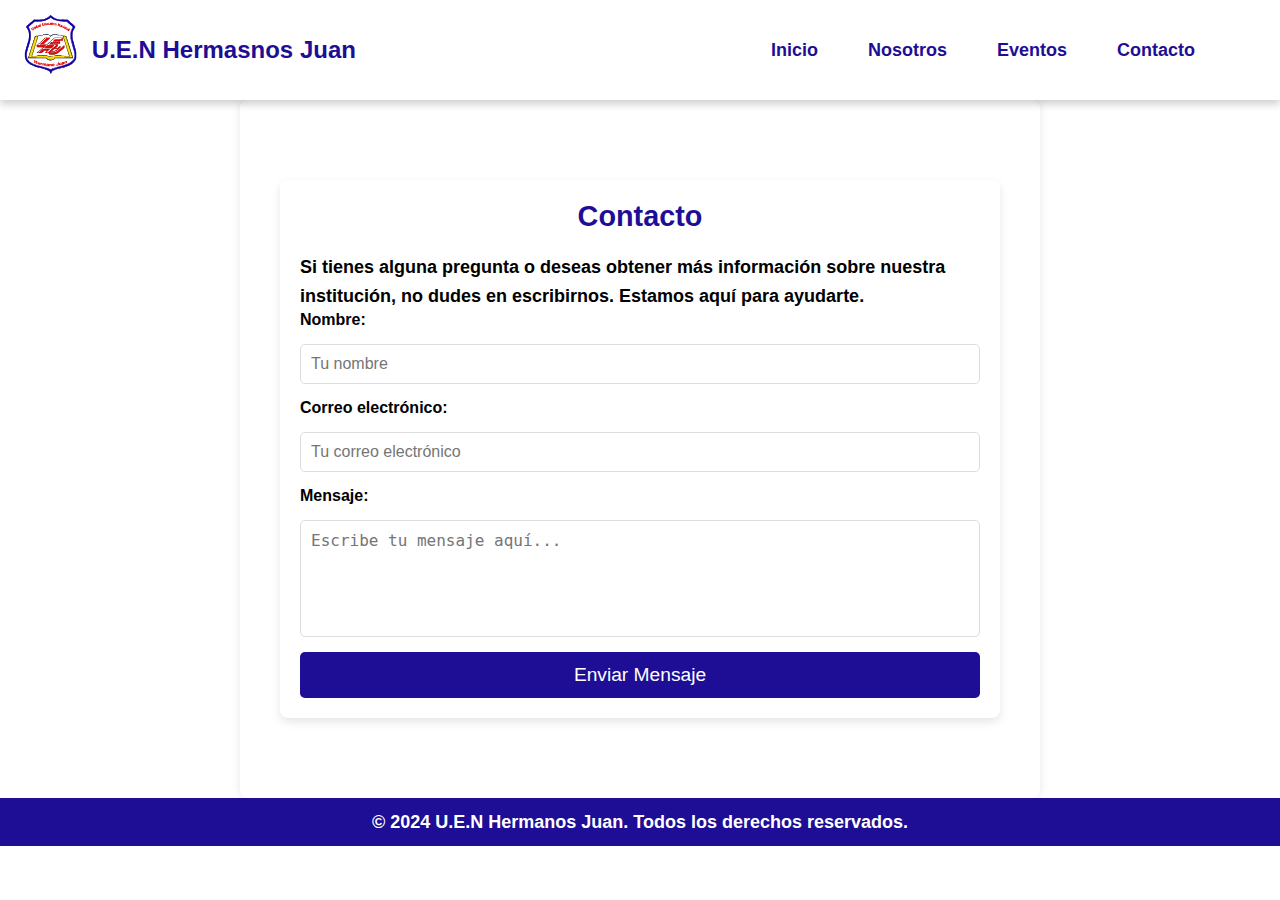
<file: contacto.html>
<!DOCTYPE html>
<html lang="es">
<head>
    <meta charset="UTF-8">
    <meta name="viewport" content="width=device-width, initial-scale=1.0">
    <title>Contacto - U.E.N Hermanos Juan</title>
    <link rel="stylesheet" href="/estilos.css">
</head>
<body>
    <header class="menu-container">
        <div class="logo-title">
            <img src="/Recursos/HJ-logo.svg" alt="Logo" class="logo">
            <h1 class="title">U.E.N Hermasnos Juan</h1>
        </div>
        <input type="checkbox" id="menu-toggle" class="menu-toggle">
        <label for="menu-toggle" class="menu-icon">
            <span></span>
            <span></span>
            <span></span>
        </label>
        <nav class="menu">
            <ul>
                <li><a href="/index.html">Inicio</a></li>
                <li><a href="/sobrenosotros.html">Nosotros</a></li>
                <li><a href="/eventos">Eventos</a></li>
                <li><a href="/contacto.html">Contacto</a></li>
                <li><a href="/info.html"></a></li>
            </ul>
        </nav>
    </header>
    
    <div class="contacto">
        <main class="main-content">
            <section id="contacto">
                <h2>Contacto</h2>
                <p>Si tienes alguna pregunta o deseas obtener más información sobre nuestra institución, no dudes en escribirnos. Estamos aquí para ayudarte.</p>
                <form action="mailto:contacto@hermanosjuan.edu.ve" method="post" enctype="text/plain">
                    <label for="nombre">Nombre:</label>
                    <input type="text" id="nombre" name="nombre" placeholder="Tu nombre" required>
                    
                    <label for="correo">Correo electrónico:</label>
                    <input type="email" id="correo" name="correo" placeholder="Tu correo electrónico" required>
                    
                    <label for="mensaje">Mensaje:</label>
                    <textarea id="mensaje" name="mensaje" rows="5" placeholder="Escribe tu mensaje aquí..." required></textarea>
                    
                    <button type="submit">Enviar Mensaje</button>
                </form>
            </section>
        </main>
    </div>

    <footer class="footer">
        <p>© 2024 U.E.N Hermanos Juan. Todos los derechos reservados.</p>
    </footer>
</body>
</html>
</file>
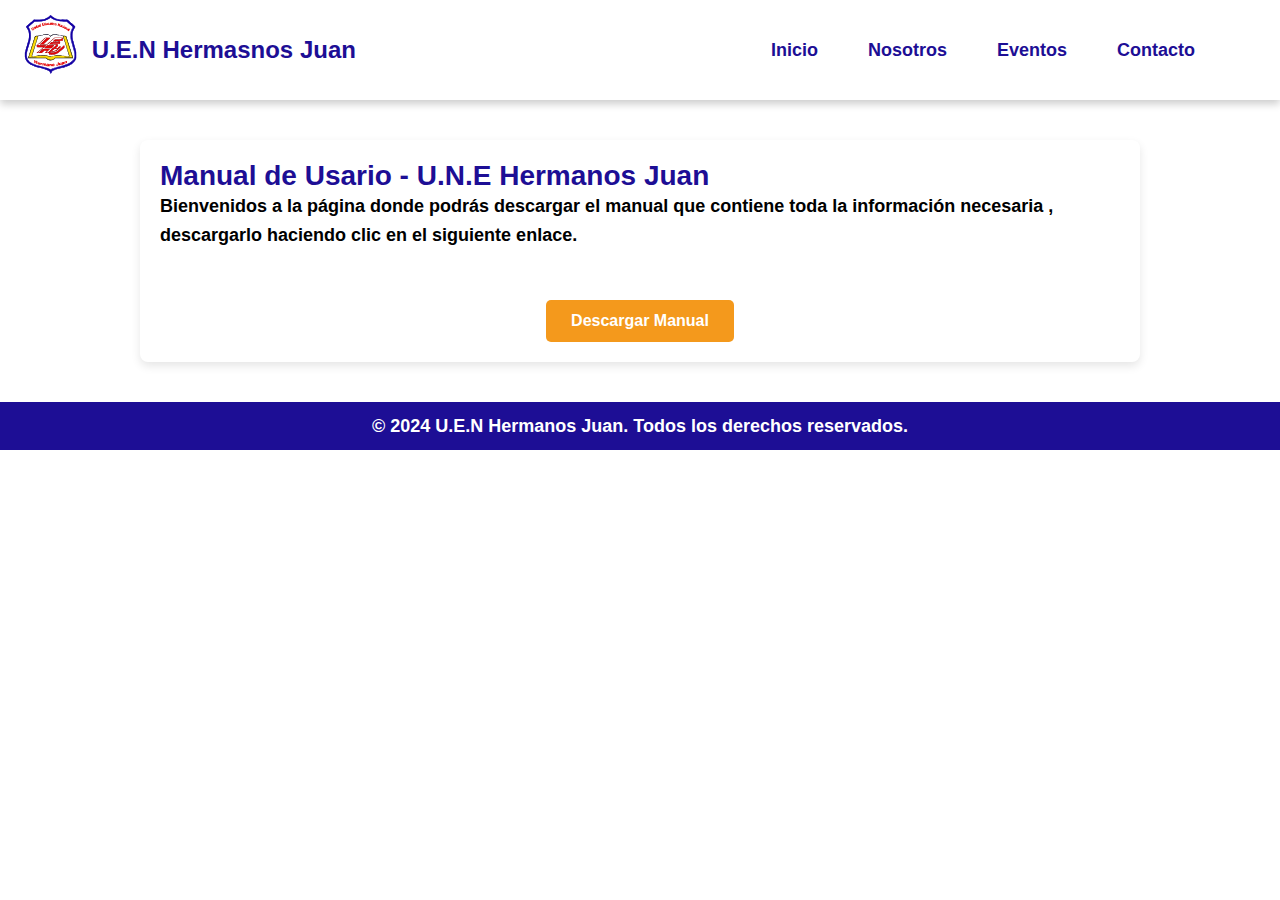
<file: info.html>
<!DOCTYPE html>
<html lang="es">
<head>
    <meta charset="UTF-8">
    <meta name="viewport" content="width=device-width, initial-scale=1.0">
    <title>Contacto - U.E.N Hermanos Juan</title>
    <link rel="stylesheet" href="/estilos.css">
</head>
<body>
    <header class="menu-container">
        <div class="logo-title">
            <img src="/Recursos/HJ-logo.svg" alt="Logo" class="logo">
            <h1 class="title">U.E.N Hermasnos Juan</h1>
        </div>
        <input type="checkbox" id="menu-toggle" class="menu-toggle">
        <label for="menu-toggle" class="menu-icon">
            <span></span>
            <span></span>
            <span></span>
        </label>
        <nav class="menu">
            <ul>
                <li><a href="/index.html">Inicio</a></li>
                <li><a href="/sobrenosotros.html">Nosotros</a></li>
                <li><a href="/eventos">Eventos</a></li>
                <li><a href="/contacto.html">Contacto</a></li>
                <li><a href="/info.html"></a></li>
            </ul>
        </nav>
    </header>
    
<section>
    <div class="content">
        <h2>Manual de Usario - U.N.E Hermanos Juan</h2>
        
   
<p>Bienvenidos a la página donde podrás descargar el manual que contiene toda la información necesaria , descargarlo haciendo clic en el siguiente enlace.</p>
    

</div>

    <div class="download-section">
        <a href="/manual.pdf" class="download-button" download>Descargar Manual</a>
    
    </div>
</div>
</section>

    

    <footer class="footer">
        <p>© 2024 U.E.N Hermanos Juan. Todos los derechos reservados.</p>
    </footer>
</body>
</html>
</file>
<file: estilos.css>
/* Reset básico */
* {
    margin: 0;
    padding: 0;
    box-sizing: border-box;
}

body {
    font-family: Arial, sans-serif;
    font-weight: bold;
    font-size: 18px;
}

.menu-container {
    display: flex;
    align-items: center;
    justify-content: space-between;
    background-color: white ;
    color: #1d0e95;
    padding: 10px 20px;
    position: relative;
    box-shadow: 0 4px 8px rgba(0, 0, 0, 0.2); 
}

.logo-title {
    display: flex;
    align-items: center;
}

.logo {
    height: 80px;
    margin-right: 10px;
}

.title {
    font-size: 1.5rem;
}

.menu-toggle {
    display: none;
}

.menu-icon {
    display: none;
    cursor: pointer;
}

.menu-icon span {
    display: block;
    width: 25px;
    height: 3px;
    background-color: #1d0e95;
    margin: 5px 0;
    transition: 0.3s;
}

.menu {
    display: flex;
}

.menu ul {
    display: flex;
    list-style: none;
}

.menu li {
    margin-left: 20px;
}

.menu a {
    color: white;
    text-decoration: none;
    transition: color 0.3s;
}

.menu a {
    color: #1d0e95; 
    text-decoration: none; 
    padding: 10px 15px; 
    transition: color 0.3s, background-color 0.3s, transform 0.3s; 
    display: inline-block; 
    border-radius: 5px; 
}

.menu a:hover {
    color: #3a2f8d; 
    background-color: rgba(255, 217, 0, 0.705); 
    transform: translateY(-2px); 
    box-shadow: 0 4px 8px rgba(0, 0, 0, 0.2); 
}

.container {
    display: flex;
    flex-wrap: wrap;
    gap: 20px;
    padding: 20px;
}

.main-content {
    flex: 2;
    padding: 20px;
}

.sidebar {
    flex: 1;
    padding: 20px;
    background: #f4f4f4;
    border-radius: 8px;
}

section {
    margin-bottom: 20px;
    background: #fff;
    padding: 15px;
    border-radius: 8px;
    box-shadow: 0 4px 6px rgba(0, 0, 0, 0.1);
}

section h2 {
    color: #1d0e95;
}

.responsive-img {
    width: 100%;
    height: auto;
    border-radius: 8px;
    margin-bottom: 15px;
}

.footer {
    
    position :relative;
    background: #1d0e95;
    color: white;
    text-align: center;
    padding: 10px;
    position: relative; 
}

ul {
    list-style: none;
    padding: 0;
}

ul li {
    margin: 10px 0;
}

ul li a {
    text-decoration: none;
    color: #1d0e95;
}

ul li a:hover {
    color: #000;
}

@media (max-width: 768px) {
    .container {
        flex-direction: column;
    }

    .main-content {
        order: 1;
    }

    .sidebar {
        order: 2;
    }

    section {
        text-align: center;
    }

    .footer {
        padding: 20px;
        position: relative;
    }
}


    /* Responsivo */
@media (max-width: 768px) {
    .menu {
        display: none; 
        flex-direction: column; 
        position: absolute; 
        top: 100%; 
        left: 0;
        width: 100%; 
        background-color: #dbdada; 
        align-items: center; 
        box-shadow: 0 6px 10px rgba(0, 0, 0, 0.2);
        z-index: 1;
    }

    .menu ul {
        flex-direction: column; 
        padding: 0; 
        margin: 10px; 
        list-style-type: none; 
    }

    .menu li {
        margin: 10px 0; 
        width: 100%; 
        border-bottom: 2px solid #FFD700; 
    }

    .menu-icon {
        display: block; 
    }

    .menu-toggle:checked + .menu-icon + .menu {
        display: flex; 
    }

    .title {
        display: none; 
    }
    
    .logo-title {
        display: flex;
        align-items: center;
        justify-content: center; 
        width: 100%; 
    }
    
    .logo {
        height: 100px; 
        margin: 0 auto; 
    }

    
}



/* Contacto */
.contacto {
    padding: 20px;
    max-width: 800px;
    margin: 0 auto;
    background: white;
    box-shadow: 0 0 10px rgba(0, 0, 0, 0.1);
    border-radius: 8px;
}

.contacto h2 {
    text-align: center;
    color: #1d0e95;
    margin-bottom: 20px;
    font-size: 1.8rem;
}

.contacto form {
    display: flex;
    flex-direction: column;
    gap: 15px;
}

.contacto label {
    font-weight: bold;
    font-size: 1rem;
}

.contacto input,
.contacto textarea {
    padding: 10px;
    border: 1px solid #ddd;
    border-radius: 5px;
    font-size: 1rem;
    width: 100%;
}

.contacto textarea {
    resize: none;
}

.contacto button {
    background-color: #1d0e95;
    color: white;
    padding: 12px;
    border: none;
    border-radius: 5px;
    cursor: pointer;
    text-align: center;
    font-size: 1.2rem;
    transition: background-color 0.3s ease;
}

.contacto button:hover {
    background-color: #2e1ac2;
}

/* Responsividad */
@media (max-width: 768px) {
    .contacto {
        padding: 15px;
        max-width: 100%;
        margin: 0 10px;
    }

    .contacto h2 {
        font-size: 1.5rem;
    }

    .contacto label {
        font-size: 0.9rem;
    }

    .contacto input,
    .contacto textarea {
        font-size: 0.9rem;
        padding: 8px;
    }

    .contacto button {
        font-size: 1rem;
        padding: 10px;
    }
}

 
/* Informacion*/
section {
    padding: 20px;
    background-color: white;
    max-width: 1000px;
    margin: 40px auto;
    border-radius: 8px;
    box-shadow: 0 4px 10px rgba(0, 0, 0, 0.1);
}

.content {
    margin-bottom: 30px;
}

h2 {
    color: #1d0e95;
    font-size: 28px;
}

p {
    line-height: 1.6;
}

.historical-review, .biography, .mission-vision {
    margin-bottom: 20px;
    background-color: #fff;
    padding: 15px;
    border-radius: 8px;
    box-shadow: 0 2px 4px rgba(0, 0, 0, 0.1);
}

.historical-review h2, .biography h2, .mission-vision h2 {
    color: #1d0e95;
    margin-bottom: 10px;
}
.download-section {
    text-align: center;
}

.download-button {
    background-color: #F4991C;
    color: white;
    padding: 12px 25px;
    font-size: 16px;
    text-decoration: none;
    border-radius: 5px;
    display: inline-block;
    margin-top: 20px;
}

/* Eventos */
.events-section {
    margin: 20px auto;
    padding: 20px;
    background-color: #fff;
    border-radius: 8px;
    box-shadow: 0 2px 4px rgba(0, 0, 0, 0.1);
    max-width: 900px;
}

.events-section h2 {
    color: #1d0e95;
    margin-bottom: 20px;
    text-align: center;
    font-size: 1.8rem;
}

.event {
    border-bottom: 1px solid #ddd;
    padding: 15px 0;
}

.event:last-child {
    border-bottom: none;
}

.event h3 {
    color: #d10404;
    margin-bottom: 10px;
    font-size: 1.4rem;
}

.event p {
    margin: 5px 0;
    color: #555;
    font-size: 1rem;
}

/* Responsividad */
@media (max-width: 768px) {
    .events-section {
        padding: 15px;
    }

    .events-section h2 {
        font-size: 1.6rem;
    }

    .event h3 {
        font-size: 1.3rem;
    }

    .event p {
        font-size: 0.95rem;
    }
}


/* General */
.sobre {
    padding: 20px;
    max-width: 1200px;
    margin: auto;
}

.sobre h2 {
    color: #1d0e95;
    margin-bottom: 15px;
    text-align: center;
}

.sobre p {
    font-size: 16px;
    color: #555;
    line-height: 1.6;
    margin-bottom: 15px;
    text-align: justify;
}


.responsive-img {
    width: 100%;
    max-width: 100%;
    height: auto;
    margin: 15px 0;
    border-radius: 8px;
    box-shadow: 0 2px 4px rgba(0, 0, 0, 0.1);
}

/* Responsividad */
@media (max-width: 768px) {
    .sobre {
        padding: 15px;
    }

    .sobre h2 {
        font-size: 20px;
    }

    .sobre p {
        font-size: 14px;
    }

    .responsive-img {
        margin: 10px 0;
    }
}
</file>
